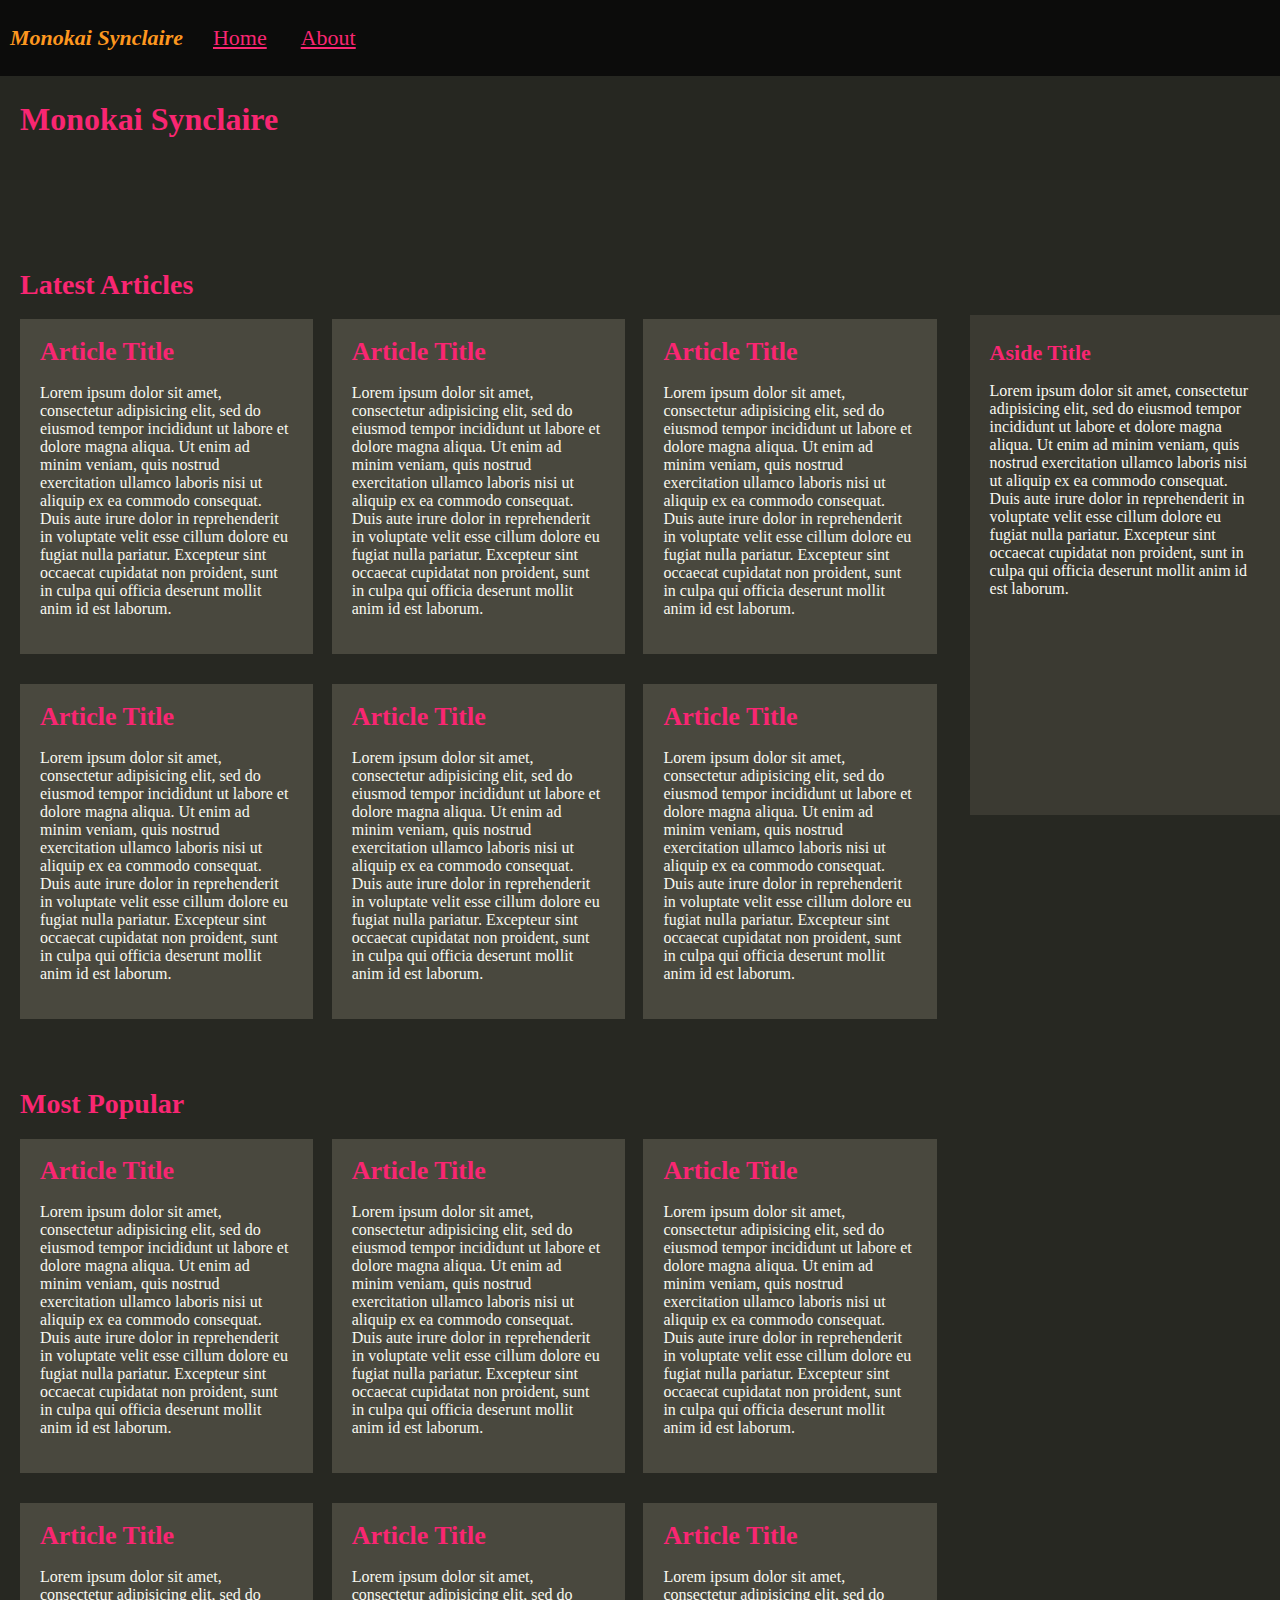
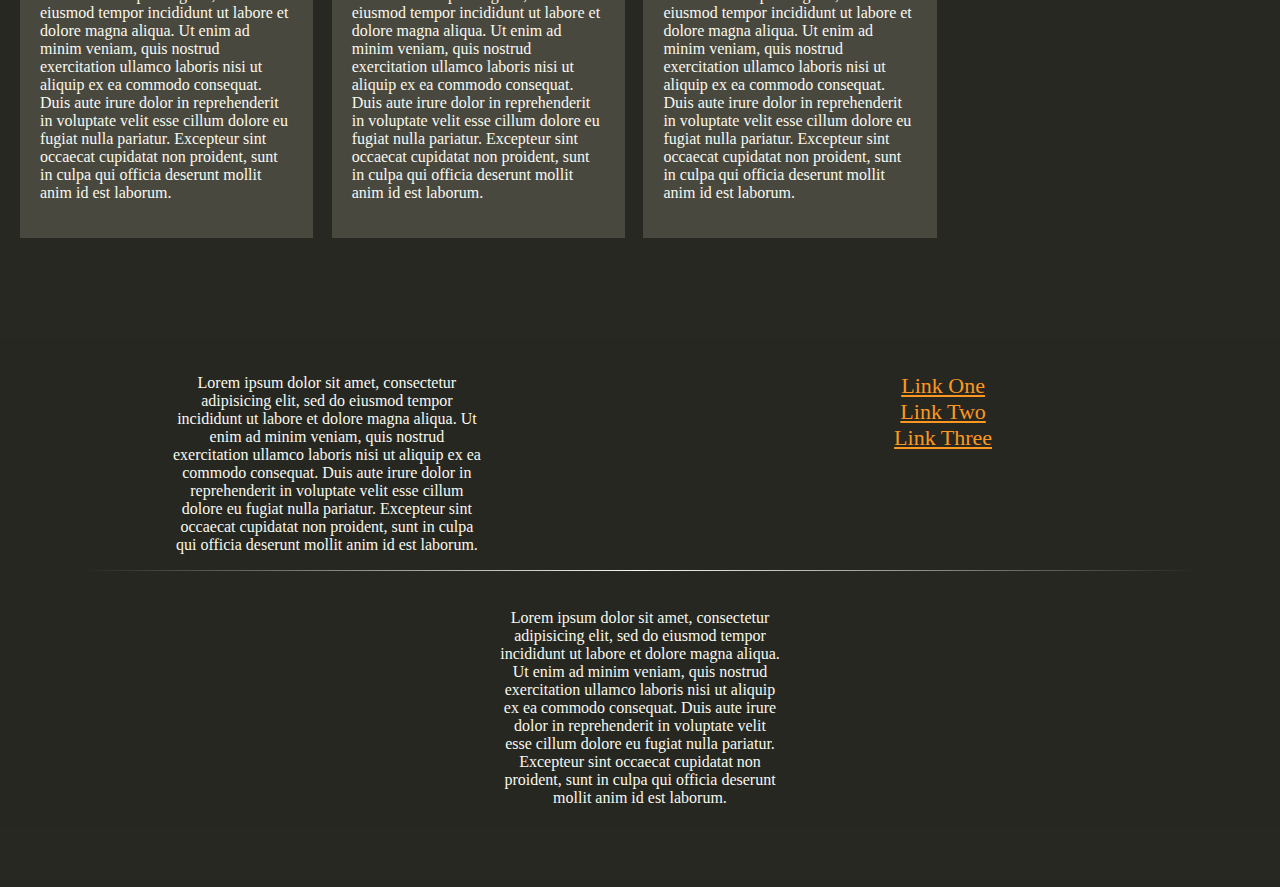
<file: index.html>
<!DOCTYPE html>
<html lang="en">
  <head>
    <meta charset="UTF-8">
    <title>Classic Page Layout</title>
    <link rel="stylesheet" href="css/main.min.css">
  </head>
  <body>
    <nav>
      <navbar class="navbar-header">
        <p>Monokai Synclaire</p>
      </navbar>
      <navbar class="navbar-nav">
        <ul>
          <li><a href="index.html" title="home" class="active">Home</a></li>
          <li><a href="about.html" title="about">About</a></li>
        </ul>
      </navbar>
    </nav>
    <header>
      <div class="hero">
        <div class="page-header">
          <h1>Monokai Synclaire</h1>
        </div>
      </div>
    </header>
    <main>
      <section>
        <h1>Latest Articles</h1>
        <article>
          <h1>Article Title</h1>
          <p>Lorem ipsum dolor sit amet, consectetur adipisicing elit, sed do eiusmod tempor incididunt ut labore et dolore magna aliqua. Ut enim ad minim veniam, quis nostrud exercitation ullamco laboris nisi ut aliquip ex ea commodo consequat. Duis aute irure dolor in reprehenderit in voluptate velit esse cillum dolore eu fugiat nulla pariatur. Excepteur sint occaecat cupidatat non proident, sunt in culpa qui officia deserunt mollit anim id est laborum.</p>
        </article>
        <article>
          <h1>Article Title</h1>
          <p>Lorem ipsum dolor sit amet, consectetur adipisicing elit, sed do eiusmod tempor incididunt ut labore et dolore magna aliqua. Ut enim ad minim veniam, quis nostrud exercitation ullamco laboris nisi ut aliquip ex ea commodo consequat. Duis aute irure dolor in reprehenderit in voluptate velit esse cillum dolore eu fugiat nulla pariatur. Excepteur sint occaecat cupidatat non proident, sunt in culpa qui officia deserunt mollit anim id est laborum.</p>
        </article>
        <article>
          <h1>Article Title</h1>
          <p>Lorem ipsum dolor sit amet, consectetur adipisicing elit, sed do eiusmod tempor incididunt ut labore et dolore magna aliqua. Ut enim ad minim veniam, quis nostrud exercitation ullamco laboris nisi ut aliquip ex ea commodo consequat. Duis aute irure dolor in reprehenderit in voluptate velit esse cillum dolore eu fugiat nulla pariatur. Excepteur sint occaecat cupidatat non proident, sunt in culpa qui officia deserunt mollit anim id est laborum.</p>
        </article>
        <article>
          <h1>Article Title</h1>
          <p>Lorem ipsum dolor sit amet, consectetur adipisicing elit, sed do eiusmod tempor incididunt ut labore et dolore magna aliqua. Ut enim ad minim veniam, quis nostrud exercitation ullamco laboris nisi ut aliquip ex ea commodo consequat. Duis aute irure dolor in reprehenderit in voluptate velit esse cillum dolore eu fugiat nulla pariatur. Excepteur sint occaecat cupidatat non proident, sunt in culpa qui officia deserunt mollit anim id est laborum.</p>
        </article>
        <article>
          <h1>Article Title</h1>
          <p>Lorem ipsum dolor sit amet, consectetur adipisicing elit, sed do eiusmod tempor incididunt ut labore et dolore magna aliqua. Ut enim ad minim veniam, quis nostrud exercitation ullamco laboris nisi ut aliquip ex ea commodo consequat. Duis aute irure dolor in reprehenderit in voluptate velit esse cillum dolore eu fugiat nulla pariatur. Excepteur sint occaecat cupidatat non proident, sunt in culpa qui officia deserunt mollit anim id est laborum.</p>
        </article>
        <article>
          <h1>Article Title</h1>
          <p>Lorem ipsum dolor sit amet, consectetur adipisicing elit, sed do eiusmod tempor incididunt ut labore et dolore magna aliqua. Ut enim ad minim veniam, quis nostrud exercitation ullamco laboris nisi ut aliquip ex ea commodo consequat. Duis aute irure dolor in reprehenderit in voluptate velit esse cillum dolore eu fugiat nulla pariatur. Excepteur sint occaecat cupidatat non proident, sunt in culpa qui officia deserunt mollit anim id est laborum.</p>
        </article>
      </section>
      <aside>
        <h1>Aside Title</h1>
        <p>Lorem ipsum dolor sit amet, consectetur adipisicing elit, sed do eiusmod tempor incididunt ut labore et dolore magna aliqua. Ut enim ad minim veniam, quis nostrud exercitation ullamco laboris nisi ut aliquip ex ea commodo consequat. Duis aute irure dolor in reprehenderit in voluptate velit esse cillum dolore eu fugiat nulla pariatur. Excepteur sint occaecat cupidatat non proident, sunt in culpa qui officia deserunt mollit anim id est laborum.</p>
      </aside>
      <section>
        <h1>Most Popular</h1>
        <article>
          <h1>Article Title</h1>
          <p>Lorem ipsum dolor sit amet, consectetur adipisicing elit, sed do eiusmod tempor incididunt ut labore et dolore magna aliqua. Ut enim ad minim veniam, quis nostrud exercitation ullamco laboris nisi ut aliquip ex ea commodo consequat. Duis aute irure dolor in reprehenderit in voluptate velit esse cillum dolore eu fugiat nulla pariatur. Excepteur sint occaecat cupidatat non proident, sunt in culpa qui officia deserunt mollit anim id est laborum.</p>
        </article>
        <article>
          <h1>Article Title</h1>
          <p>Lorem ipsum dolor sit amet, consectetur adipisicing elit, sed do eiusmod tempor incididunt ut labore et dolore magna aliqua. Ut enim ad minim veniam, quis nostrud exercitation ullamco laboris nisi ut aliquip ex ea commodo consequat. Duis aute irure dolor in reprehenderit in voluptate velit esse cillum dolore eu fugiat nulla pariatur. Excepteur sint occaecat cupidatat non proident, sunt in culpa qui officia deserunt mollit anim id est laborum.</p>
        </article>
        <article>
          <h1>Article Title</h1>
          <p>Lorem ipsum dolor sit amet, consectetur adipisicing elit, sed do eiusmod tempor incididunt ut labore et dolore magna aliqua. Ut enim ad minim veniam, quis nostrud exercitation ullamco laboris nisi ut aliquip ex ea commodo consequat. Duis aute irure dolor in reprehenderit in voluptate velit esse cillum dolore eu fugiat nulla pariatur. Excepteur sint occaecat cupidatat non proident, sunt in culpa qui officia deserunt mollit anim id est laborum.</p>
        </article>
        <article>
          <h1>Article Title</h1>
          <p>Lorem ipsum dolor sit amet, consectetur adipisicing elit, sed do eiusmod tempor incididunt ut labore et dolore magna aliqua. Ut enim ad minim veniam, quis nostrud exercitation ullamco laboris nisi ut aliquip ex ea commodo consequat. Duis aute irure dolor in reprehenderit in voluptate velit esse cillum dolore eu fugiat nulla pariatur. Excepteur sint occaecat cupidatat non proident, sunt in culpa qui officia deserunt mollit anim id est laborum.</p>
        </article>
        <article>
          <h1>Article Title</h1>
          <p>Lorem ipsum dolor sit amet, consectetur adipisicing elit, sed do eiusmod tempor incididunt ut labore et dolore magna aliqua. Ut enim ad minim veniam, quis nostrud exercitation ullamco laboris nisi ut aliquip ex ea commodo consequat. Duis aute irure dolor in reprehenderit in voluptate velit esse cillum dolore eu fugiat nulla pariatur. Excepteur sint occaecat cupidatat non proident, sunt in culpa qui officia deserunt mollit anim id est laborum.</p>
        </article>
        <article>
          <h1>Article Title</h1>
          <p>Lorem ipsum dolor sit amet, consectetur adipisicing elit, sed do eiusmod tempor incididunt ut labore et dolore magna aliqua. Ut enim ad minim veniam, quis nostrud exercitation ullamco laboris nisi ut aliquip ex ea commodo consequat. Duis aute irure dolor in reprehenderit in voluptate velit esse cillum dolore eu fugiat nulla pariatur. Excepteur sint occaecat cupidatat non proident, sunt in culpa qui officia deserunt mollit anim id est laborum.</p>
        </article>
      </section>
    </main>
    <footer>
      <div class="credits">
        <p>Lorem ipsum dolor sit amet, consectetur adipisicing elit, sed do eiusmod tempor incididunt ut labore et dolore magna aliqua. Ut enim ad minim veniam, quis nostrud exercitation ullamco laboris nisi ut aliquip ex ea commodo consequat. Duis aute irure dolor in reprehenderit in voluptate velit esse cillum dolore eu fugiat nulla pariatur. Excepteur sint occaecat cupidatat non proident, sunt in culpa qui officia deserunt mollit anim id est laborum.</p>
      </div>
      <div class="links">
        <ul>
          <li><a href="#">Link One</a></li>
          <li><a href="#">Link Two</a></li>
          <li><a href="#">Link Three</a></li>
        </ul>
      </div>
      <hr class="radial">
      <p class="disclaimer">Lorem ipsum dolor sit amet, consectetur adipisicing elit, sed do eiusmod tempor incididunt ut labore et dolore magna aliqua. Ut enim ad minim veniam, quis nostrud exercitation ullamco laboris nisi ut aliquip ex ea commodo consequat. Duis aute irure dolor in reprehenderit in voluptate velit esse cillum dolore eu fugiat nulla pariatur. Excepteur sint occaecat cupidatat non proident, sunt in culpa qui officia deserunt mollit anim id est laborum.</p>
    </footer>
  </body>
</html>
</file>
<file: css/main.min.css>
*{box-sizing:border-box}body{background-color:#272822;color:#f8f8f0;margin:0}h1{color:#f92672;font-size:2em}nav{max-width:120rem;width:100%;margin:0 auto;padding:.625rem;background-color:#0c0c0b;position:fixed;top:0}nav:before,nav:after{content:"";display:table}nav:after{clear:both}navbar.navbar-header{color:#fd971f;font-size:1.375em;font-weight:bolder;font-style:oblique;display:inline;float:left;line-height:.5em}navbar.navbar-nav{color:#f8f8f0;display:inline;float:left}navbar.navbar-nav ul{list-style-type:none;margin:0;padding:.9375rem;text-align:center}navbar.navbar-nav li{display:inline;padding:.9375rem}navbar.navbar-nav a{font-size:1.375em;color:#f92672}header,footer{max-width:120rem;width:100%;margin:3.75rem auto;padding:1.25rem;background-color:#262721;min-height:6.25rem}header:before,footer:before,header:after,footer:after{content:"";display:table}header:after,footer:after{clear:both}footer .credits{width:49.5%;float:left;padding:0 1.25rem 1.25rem 0;margin:0 1% 0 0;text-align:center;padding:0 9.375rem}footer .links{width:49.5%;float:left;padding:0 1.25rem 1.25rem 0;margin:0}footer .links ul{padding:0}footer .links li{line-height:1.5em;list-style:none;text-align:center}footer .links a{color:#fd971f;font-size:1.375em}p.disclaimer{width:100%;float:left;padding:0 1.25rem 1.25rem 0;margin:1.875rem 2% 0 0;padding:0 30rem;text-align:center}main{max-width:120rem;width:100%;margin:0 auto;padding:0}main:before,main:after{content:"";display:table}main:after{clear:both}section{width:74.75%;float:left;padding:.625rem 1.25rem;margin:0 1% 0 0;background-color:#272822}section h1{font-size:1.75em}article{width:32%;float:left;padding:0 1.25rem 1.25rem;margin:0 2% 1.875rem 0;background-color:#49483e}article:nth-of-type(3n){margin-right:0}article h1{font-size:1.625em}aside{width:24.25%;float:left;padding:.625rem 1.25rem;margin:4.6875rem 0 0;min-height:31.25rem;background-color:#3b3a32}aside h1{font-size:1.375em}hr.radial{border:0;width:90%;height:1px;background-image:linear-gradient(to right,transparent,#f8f8f0,transparent)}
</file>
